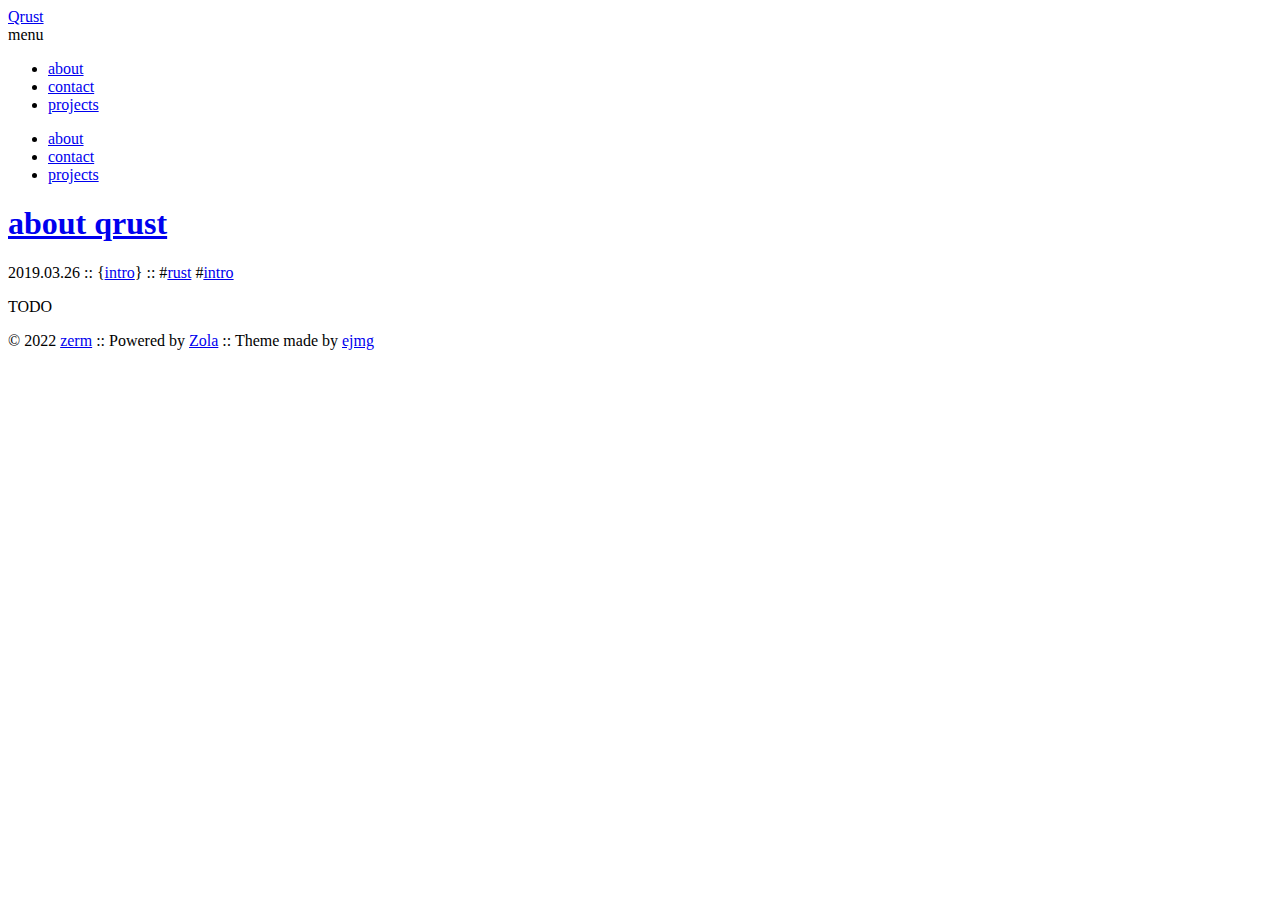
<file: about/index.html>
<!DOCTYPE html>
<html lang="en">
    <head>
    <title>about qrust - Cassandra Granade</title>
    
    
    <meta http-equiv="content-type" content="text/html; charset=utf-8">
    <meta name="viewport" content="width=device-width, initial-scale=1.0, maximum-scale=1">
    <meta name="description" content=""/>

    <meta property="og:title" content="Qrust.dev -&nbsp;about qrust" />
    <meta property="og:type" content="website"/>
    <meta property="og:url" content="https:&#x2F;&#x2F;qrust.dev&#x2F;about&#x2F;"/>
    <meta property="og:description" content="Learn more about quantum development in Rust."/>
    <link rel="preload" href="https://qrust.dev/assets/fonts/FiraCode-Regular.woff2" as="font" type="font/woff2" crossorigin="anonymous">
    <link rel="preload" href="https://qrust.dev/assets/fonts/FiraCode-Bold.woff2" as="font" type="font/woff2" crossorigin="anonymous">

    <link rel="stylesheet" href="https://qrust.dev/style.css?h=bd274384723fa6dfff6facd579d442d125903559eaf24d02743774ef7fd98902">
    <link rel="stylesheet" href="https://qrust.dev/color/pink.css?h=e55447b8ebf98decdf0d6b454a09ea690915f83e728267dbfcf93f1a5640c274">
</head>
    <body>
        <div class="container">
<header class="header">
    <div class="header__inner">
        <div class="header__logo">
            <a href="https:&#x2F;&#x2F;qrust.dev">
    <div class="logo">
        Qrust
    </div>
</a>
        </div>
        <div class="menu-trigger">menu</div>
    </div>
    
    <nav class="menu">
        <ul class="menu__inner menu__inner--desktop">
            
            
        <li>
            <a href="
    
        https://qrust.dev/about
    
">about</a>
        </li>
        <li>
            <a href="
    
        https://qrust.dev/contact
    
">contact</a>
        </li>
        <li>
            <a href="
    
        https://qrust.dev/projects
    
">projects</a>
        </li></ul>

        <ul class="menu__inner menu__inner--mobile">
            
        <li>
            <a href="
    
        https://qrust.dev/about
    
">about</a>
        </li>
        <li>
            <a href="
    
        https://qrust.dev/contact
    
">contact</a>
        </li>
        <li>
            <a href="
    
        https://qrust.dev/projects
    
">projects</a>
        </li>
        </ul>
    </nav>

    </header>
<div class="content"><article class="post">
        <header>
            <h1 class="post-title">
                <a href="https:&#x2F;&#x2F;qrust.dev&#x2F;about&#x2F;">about qrust</a>
            </h1>
            
    <div class="post-meta">
        <span class="post-date">2019.03.26
                </span>

        <span class="post-author"></span>

        

    
    :: {<a href="https://qrust.dev/categories/intro/">intro</a>} 

            
    ::
    #<a href="https://qrust.dev/tags/rust/">rust</a>
        
    #<a href="https://qrust.dev/tags/intro/">intro</a>
        
    
            
        
    </div>

        </header><p>TODO</p>


        
    

        
        
    </article></div>
    <div class="pagination">
        <div class="pagination__buttons">
            </div>
    </div>
<footer class="footer">
                    <div class="footer__inner"><div class="copyright">
            <span>© 2022 <a href="https://github.com/ejmg/zerm">zerm</a> :: Powered by <a href="https://www.getzola.org/">Zola</a></span>
            <span>:: Theme made by <a href="https://github.com/ejmg">ejmg</a></span>
        </div>
    <script type="text/javascript" src="https://qrust.dev/assets/js/main.js"></script>
</div>
                    

                </footer></div>
    </body>
</html>
</file>
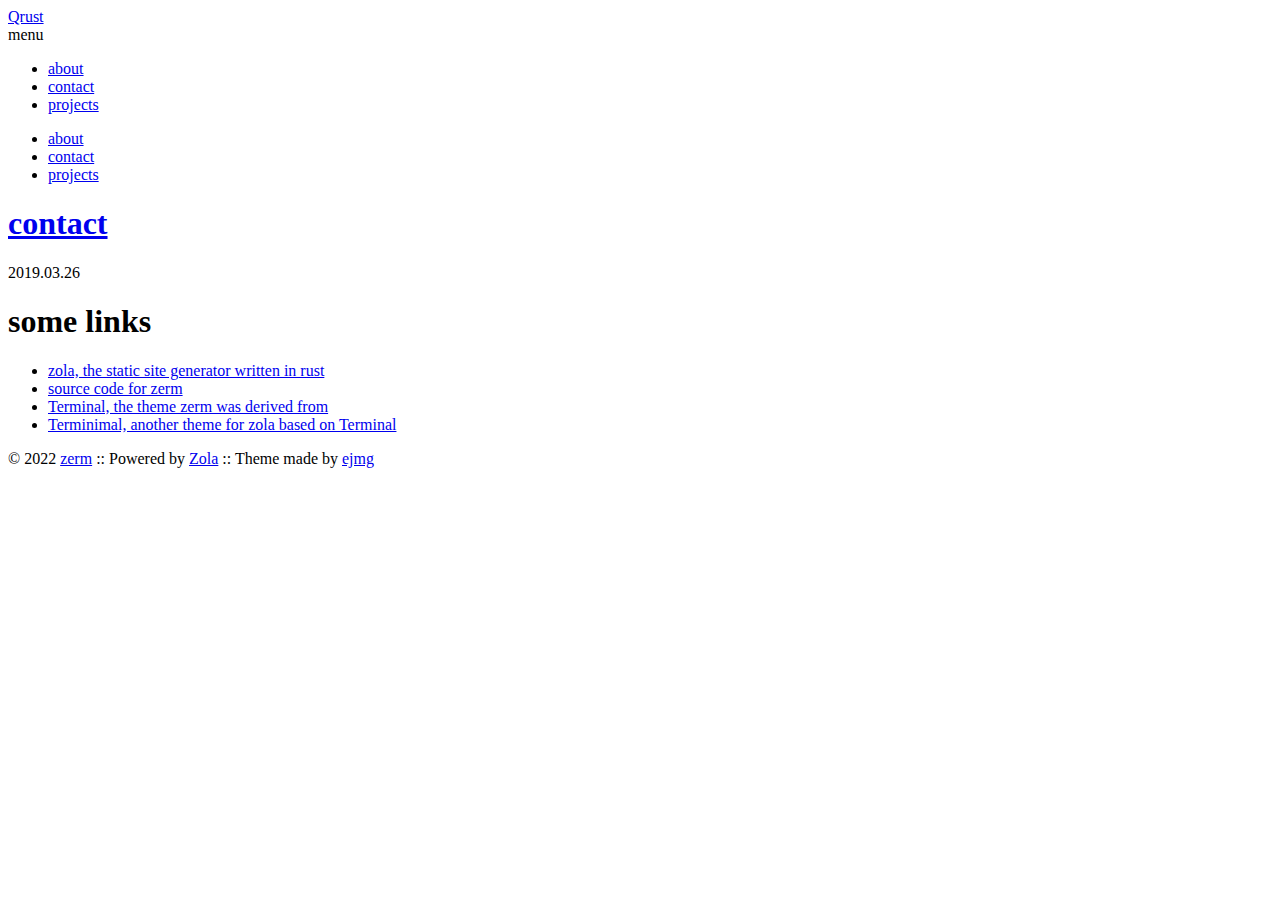
<file: contact/index.html>
<!DOCTYPE html>
<html lang="en">
    <head>
    <title>contact - Cassandra Granade</title>
    
    
    <meta http-equiv="content-type" content="text/html; charset=utf-8">
    <meta name="viewport" content="width=device-width, initial-scale=1.0, maximum-scale=1">
    <meta name="description" content=""/>

    <meta property="og:title" content="Qrust.dev -&nbsp;contact" />
    <meta property="og:type" content="website"/>
    <meta property="og:url" content="https:&#x2F;&#x2F;qrust.dev&#x2F;contact&#x2F;"/>
    <meta property="og:description" content="a basic demo of zola. Does it work?"/>
    <link rel="preload" href="https://qrust.dev/assets/fonts/FiraCode-Regular.woff2" as="font" type="font/woff2" crossorigin="anonymous">
    <link rel="preload" href="https://qrust.dev/assets/fonts/FiraCode-Bold.woff2" as="font" type="font/woff2" crossorigin="anonymous">

    <link rel="stylesheet" href="https://qrust.dev/style.css?h=bd274384723fa6dfff6facd579d442d125903559eaf24d02743774ef7fd98902">
    <link rel="stylesheet" href="https://qrust.dev/color/pink.css?h=e55447b8ebf98decdf0d6b454a09ea690915f83e728267dbfcf93f1a5640c274">
</head>
    <body>
        <div class="container">
<header class="header">
    <div class="header__inner">
        <div class="header__logo">
            <a href="https:&#x2F;&#x2F;qrust.dev">
    <div class="logo">
        Qrust
    </div>
</a>
        </div>
        <div class="menu-trigger">menu</div>
    </div>
    
    <nav class="menu">
        <ul class="menu__inner menu__inner--desktop">
            
            
        <li>
            <a href="
    
        https://qrust.dev/about
    
">about</a>
        </li>
        <li>
            <a href="
    
        https://qrust.dev/contact
    
">contact</a>
        </li>
        <li>
            <a href="
    
        https://qrust.dev/projects
    
">projects</a>
        </li></ul>

        <ul class="menu__inner menu__inner--mobile">
            
        <li>
            <a href="
    
        https://qrust.dev/about
    
">about</a>
        </li>
        <li>
            <a href="
    
        https://qrust.dev/contact
    
">contact</a>
        </li>
        <li>
            <a href="
    
        https://qrust.dev/projects
    
">projects</a>
        </li>
        </ul>
    </nav>

    </header>
<div class="content"><article class="post">
        <header>
            <h1 class="post-title">
                <a href="https:&#x2F;&#x2F;qrust.dev&#x2F;contact&#x2F;">contact</a>
            </h1>
            
    <div class="post-meta">
        <span class="post-date">2019.03.26
                </span>

        <span class="post-author"></span>
    </div>

        </header><h1 id="some-links">some links</h1>
<ul>
<li><a href="https://getzola.org">zola, the static site generator written in rust</a></li>
<li><a href="https://github.com/ejmg/zerm">source code for zerm</a></li>
<li><a href="https://github.com/panr/hugo-theme-terminal">Terminal, the theme zerm was derived from</a></li>
<li><a href="https://github.com/pawroman/zola-theme-terminimal">Terminimal, another theme for zola based on Terminal</a></li>
</ul>

        
        
    </article></div>
    <div class="pagination">
        <div class="pagination__buttons">
            </div>
    </div>
<footer class="footer">
                    <div class="footer__inner"><div class="copyright">
            <span>© 2022 <a href="https://github.com/ejmg/zerm">zerm</a> :: Powered by <a href="https://www.getzola.org/">Zola</a></span>
            <span>:: Theme made by <a href="https://github.com/ejmg">ejmg</a></span>
        </div>
    <script type="text/javascript" src="https://qrust.dev/assets/js/main.js"></script>
</div>
                    

                </footer></div>
    </body>
</html>
</file>
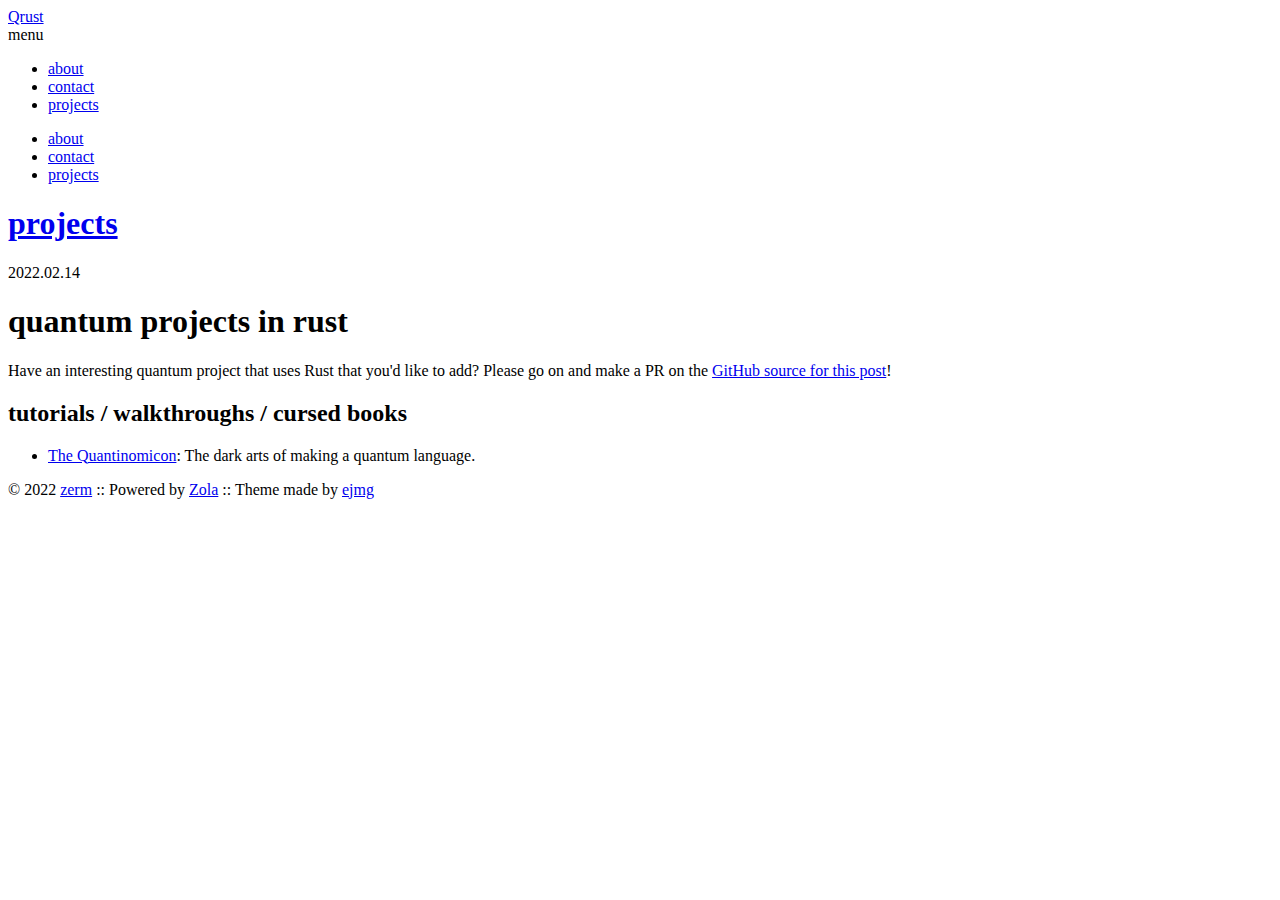
<file: projects/index.html>
<!DOCTYPE html>
<html lang="en">
    <head>
    <title>projects - Cassandra Granade</title>
    
    
    <meta http-equiv="content-type" content="text/html; charset=utf-8">
    <meta name="viewport" content="width=device-width, initial-scale=1.0, maximum-scale=1">
    <meta name="description" content=""/>

    <meta property="og:title" content="Qrust.dev -&nbsp;projects" />
    <meta property="og:type" content="website"/>
    <meta property="og:url" content="https:&#x2F;&#x2F;qrust.dev&#x2F;projects&#x2F;"/>
    <meta property="og:description" content="Rust in Quantum projects"/>
    <link rel="preload" href="https://qrust.dev/assets/fonts/FiraCode-Regular.woff2" as="font" type="font/woff2" crossorigin="anonymous">
    <link rel="preload" href="https://qrust.dev/assets/fonts/FiraCode-Bold.woff2" as="font" type="font/woff2" crossorigin="anonymous">

    <link rel="stylesheet" href="https://qrust.dev/style.css?h=bd274384723fa6dfff6facd579d442d125903559eaf24d02743774ef7fd98902">
    <link rel="stylesheet" href="https://qrust.dev/color/pink.css?h=e55447b8ebf98decdf0d6b454a09ea690915f83e728267dbfcf93f1a5640c274">
</head>
    <body>
        <div class="container">
<header class="header">
    <div class="header__inner">
        <div class="header__logo">
            <a href="https:&#x2F;&#x2F;qrust.dev">
    <div class="logo">
        Qrust
    </div>
</a>
        </div>
        <div class="menu-trigger">menu</div>
    </div>
    
    <nav class="menu">
        <ul class="menu__inner menu__inner--desktop">
            
            
        <li>
            <a href="
    
        https://qrust.dev/about
    
">about</a>
        </li>
        <li>
            <a href="
    
        https://qrust.dev/contact
    
">contact</a>
        </li>
        <li>
            <a href="
    
        https://qrust.dev/projects
    
">projects</a>
        </li></ul>

        <ul class="menu__inner menu__inner--mobile">
            
        <li>
            <a href="
    
        https://qrust.dev/about
    
">about</a>
        </li>
        <li>
            <a href="
    
        https://qrust.dev/contact
    
">contact</a>
        </li>
        <li>
            <a href="
    
        https://qrust.dev/projects
    
">projects</a>
        </li>
        </ul>
    </nav>

    </header>
<div class="content"><article class="post">
        <header>
            <h1 class="post-title">
                <a href="https:&#x2F;&#x2F;qrust.dev&#x2F;projects&#x2F;">projects</a>
            </h1>
            
    <div class="post-meta">
        <span class="post-date">2022.02.14
                </span>

        <span class="post-author"></span>
    </div>

        </header><h1 id="quantum-projects-in-rust">quantum projects in rust</h1>
<p>Have an interesting quantum project that uses Rust that you'd like to add? Please go on and make a PR on the <a href="https://github.com/qrust-dev/qrust-dev.github.io/blob/main/content/projects/_index.md">GitHub source for this post</a>!</p>
<h2 id="tutorials-walkthroughs-cursed-books">tutorials / walkthroughs / cursed books</h2>
<ul>
<li><a href="/quantinomocon/">The Quantinomicon</a>: The dark arts of making a quantum language.</li>
</ul>

        
        
    </article></div>
    <div class="pagination">
        <div class="pagination__buttons">
            </div>
    </div>
<footer class="footer">
                    <div class="footer__inner"><div class="copyright">
            <span>© 2022 <a href="https://github.com/ejmg/zerm">zerm</a> :: Powered by <a href="https://www.getzola.org/">Zola</a></span>
            <span>:: Theme made by <a href="https://github.com/ejmg">ejmg</a></span>
        </div>
    <script type="text/javascript" src="https://qrust.dev/assets/js/main.js"></script>
</div>
                    

                </footer></div>
    </body>
</html>
</file>
